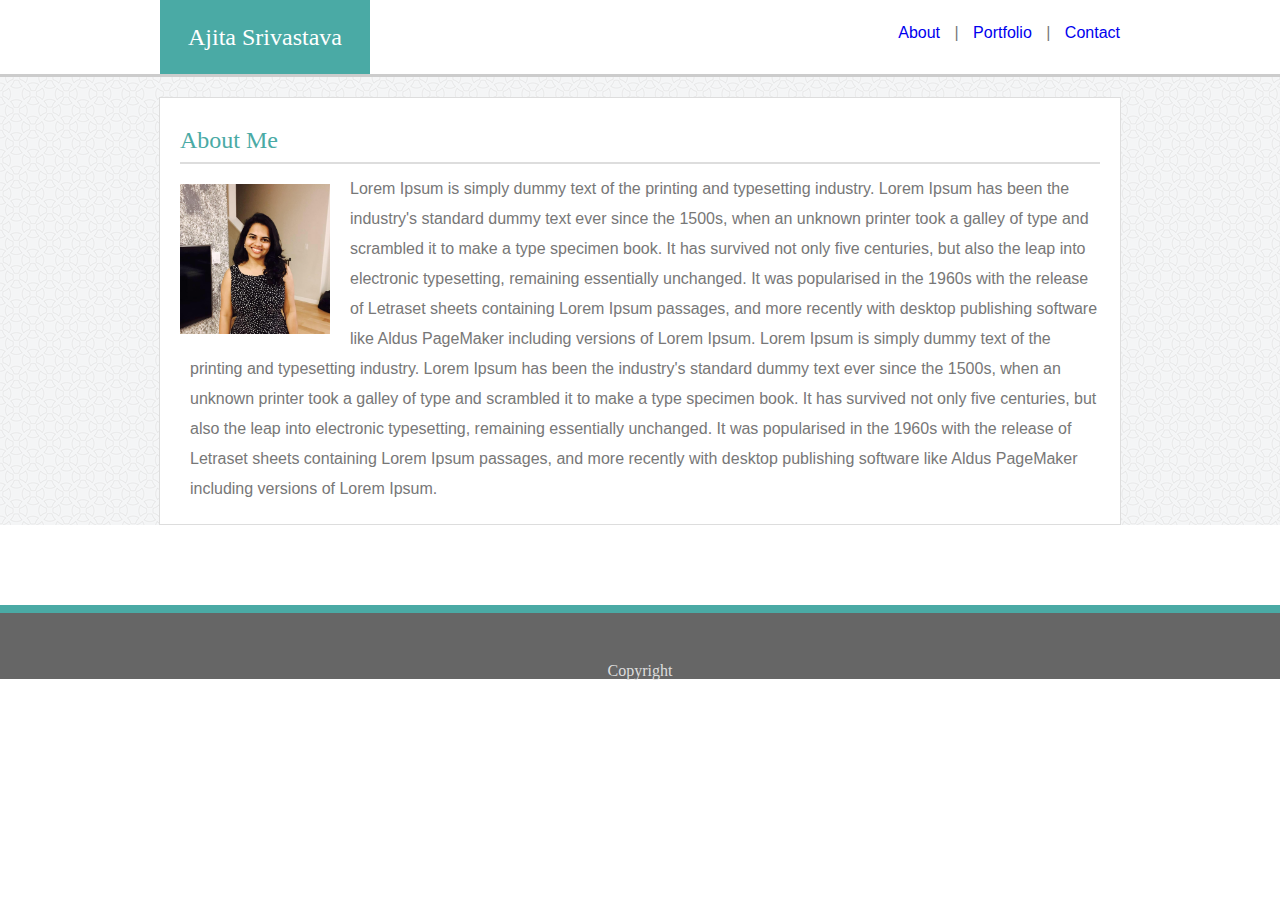
<file: index.html>
<!DOCTYPE html>
<html>
<head>
    <meta charset="utf-8" />
    <meta http-equiv="X-UA-Compatible" content="IE=edge">
    <title>Bio Page</title>
    <meta name="viewport" content="width=device-width, initial-scale=1">
    <link rel="stylesheet" href="assets/css/reset.css">
    <link rel="stylesheet" href="assets/css/style.css">
</head>
<body>
    <div class="headingwithnav">
        <header><h1>Ajita Srivastava</h1></header>
        <nav>
                <a href="index.html">About</a> | <a href="portfolio.html">Portfolio</a> | <a href="contact.html">Contact</a>
        </nav>
    </div> 
    <div class="container">
        <div class="PageContent">
            <h1 id="pagecontentheading">About Me</h1>
            
            <img id="bioimage" src="assets/images/15284136_1530311200329175_4676431517232941457_n.jpg" alt="Ajita Srivastava's picture">
            <p id="biotext">Lorem Ipsum is simply dummy text of the printing and typesetting industry. Lorem Ipsum has been the industry's standard dummy text ever since the 1500s, when an unknown printer took a galley of type and scrambled it to make a type specimen book. It has survived not only five centuries, but also the leap into electronic typesetting, remaining essentially unchanged. It was popularised in the 1960s with the release of Letraset sheets containing Lorem Ipsum passages, and more recently with desktop publishing software like Aldus PageMaker including versions of Lorem Ipsum. Lorem Ipsum is simply dummy text of the printing and typesetting industry. Lorem Ipsum has been the industry's standard dummy text ever since the 1500s, when an unknown printer took a galley of type and scrambled it to make a type specimen book. It has survived not only five centuries, but also the leap into electronic typesetting, remaining essentially unchanged. It was popularised in the 1960s with the release of Letraset sheets containing Lorem Ipsum passages, and more recently with desktop publishing software like Aldus PageMaker including versions of Lorem Ipsum.</p>
        </div>
    </div>
    <footer>
        Copyright
    </footer>
</body>
</html>
</file>
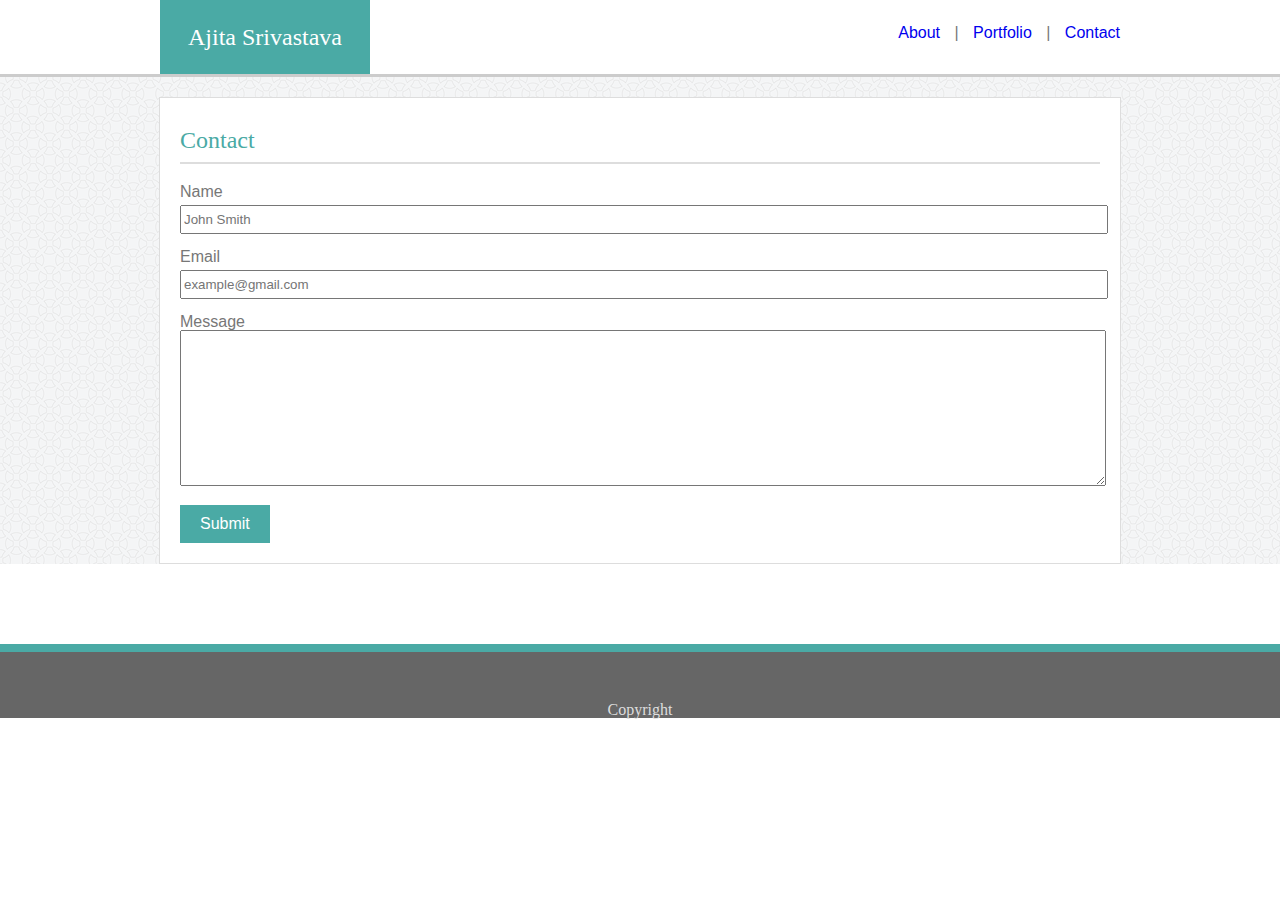
<file: contact.html>
<!DOCTYPE html>
<html>
<head>
    <meta charset="utf-8" />
    <meta http-equiv="X-UA-Compatible" content="IE=edge">
    <title>Contact Page</title>
    <meta name="viewport" content="width=device-width, initial-scale=1">
    <link rel="stylesheet" href="assets/css/reset.css">
    <link rel="stylesheet" href="assets/css/style.css">
</head>
<body>
    <div class="headingwithnav">
        <header><h2>Ajita Srivastava</h2></header>
        <nav>
            <a href="index.html">About</a> | <a href="portfolio.html">Portfolio</a> | <a href="contact.html">Contact</a>
        </nav>
    </div> 
    <div class="container">
        <div class="PageContent">
            <h2 id="pagecontentheading">Contact</h2>
            <form>
                Name<br>
                <input class="contactinput" type="text" name="Name" placeholder="John Smith">
                <br>
                Email<br>
                <input class="contactinput" type="text" name="Email" placeholder="example@gmail.com">
                <br>
                Message<br>
                <textarea id="meassagetext" name="message" rows="10" cols="30"></textarea>
                <br><br>
                <input id="submitbutton" type="submit" value="Submit">
            </form> 
        </div>
    </div>
    <footer>
        Copyright
    </footer>
</body>
</html>
</file>
<file: assets/css/style.css>
a:hover {
    color: #4aaaa5;
    text-decoration: underline;
}

.PageContent {
    width:920px;
    margin:auto;
    margin-top:20px;
    margin-bottom:80px;
    background-color: white;
    padding:20px;
    font-family: 'Arial', 'Helvetica Neue', Helvetica, sans-serif;
    border:#dddddd solid 1px;
    position:relative;
}
#bioimage {
    float:left;
    width:150px;
    height:150px;
    margin-right:20px;
    margin-top:20px;
}
#biotext {
    color:#777777;
    padding-left: 10px;
    padding-top:10px;
    font-family: 'Arial', 'Helvetica Neue', Helvetica, sans-serif;
    line-height: 30px;
    
}
header {
    float:left;
    background-color: #4aaaa5;
    color:white;
    text-align: center;
    padding-top:25px;
    padding-bottom:25px;
    padding-left:5px;
    padding-right:5px;
    width:200px;
    font-family: 'Georgia', Times, Times New Roman, serif;
    font-size: x-large;
}
nav {
    float:right;
    color:#777777;
    padding-top:25px;
    padding-top:25px;
    font-family: 'Arial', 'Helvetica Neue', Helvetica, sans-serif;
    word-spacing: 10px;
}
.container {
    clear:both;
    width:100%;
    background-image: url(../images/circles-light.png);
    height:100%;
    border-top:#cccccc solid;
}

.headingwithnav {
    width:960px;
    margin:auto;
}

#pagecontentheading
{
    color:#4aaaa5;
    font-family: 'Georgia', Times, Times New Roman, serif;
    padding-top:10px;
    padding-bottom:10px;
    border-bottom:2px solid #dddddd;
    font-size: x-large;
}

footer{
    clear:both;
    background-color:#666666;
    padding-top:50px;
    text-align:center;
    color:#dddddd;
    border-top: 8px solid #4aaaa5;
}
a:link {
    text-decoration: none;
}

a:visited {
    text-decoration: none;
}

.portfolioimage {
    width:200px;
    height:200px;
}

.descriptionofimage {
    width:200px;
    padding-top:10px;
    padding-bottom:10px;
    text-align:center;
    background-color:#4aaaa5;
    color:white;
    position:absolute;
    bottom:10px;
}

.portfolioimageswithdesc
{
    position:relative;
    float:left;
    margin-top:10px;
    margin-right:40px;
    margin-bottom:30px;
}

.clearfix {
clear:both;}


form {
    font-family:'Arial', 'Helvetica Neue', Helvetica, sans-serif;
    color:#777777;
    margin-top:20px;
}

.contactinput {
    width:100%;
    margin-top:5px;
    margin-bottom:15px;
    padding-top:5px;
    padding-bottom:5px;
}

#meassagetext {
    width:100%;
}
#submitbutton {
    background-color: #4aaaa5;
    border: none;
    color: white;
    padding: 10px 20px;
    text-align: center;
    text-decoration: none;
    font-size: 16px;
}
</file>
